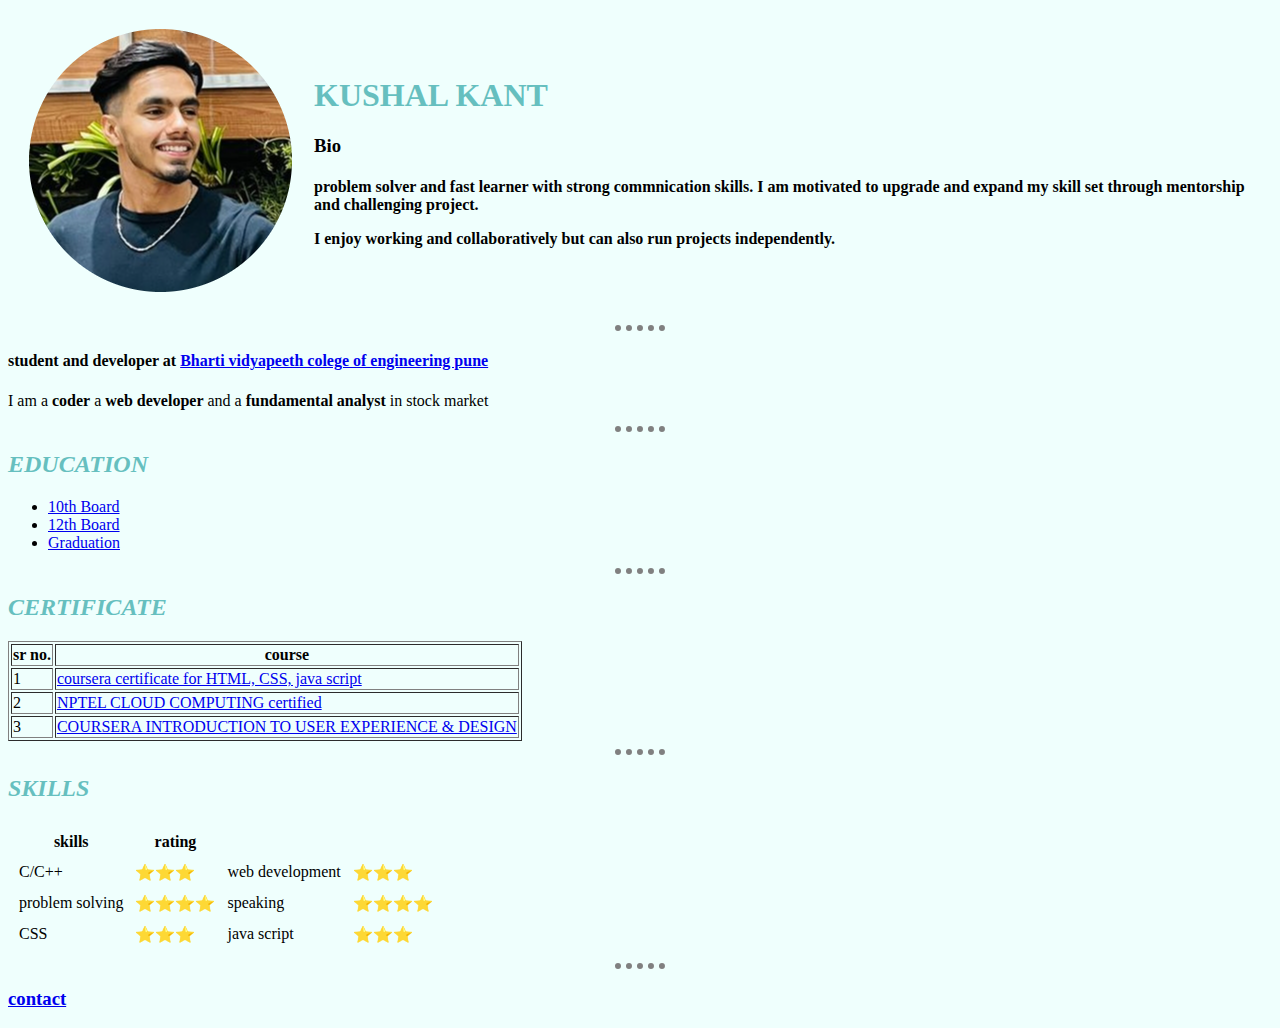
<file: index.html>
<!DOCTYPE html>
<html lang="en" dir="ltr">
  <head>
    <meta charset="utf-8">
    <title>kuhals webpage</title>
      <link rel="stylesheet" href="style.css">
    <link rel="icon" href="favicon.ico">
    
  </head>
  <body>
    <table cellspacing="20">
      <td><img src="crop_image.png"  /></td>
      <td><h1><strong>KUSHAL KANT</strong></h1>
      <h3><strong>Bio</strong></h3>
      <h4>problem solver and fast learner with strong commnication skills. I am motivated to upgrade and expand my skill set through mentorship and challenging project.
      <p>
        I enjoy working and collaboratively but can also run projects independently.
      </p></h4></td>
    </table>
<hr />
<h4>student and developer at <a href="https://bvuniversity.edu.in/"><strong>Bharti vidyapeeth colege of engineering pune</strong></a></h4>
<p>I am a <strong>coder</strong> a <strong>web developer</strong> and a <strong>fundamental analyst</strong> in stock market

</p>
<hr />
<h2><strong>EDUCATION</strong></h2>
<ul>
  <li>
    <a href="10thboard.html">10th Board</a>

  </li>
<li>
    <a href="12tboard.html">12th Board</a>
</li>
<li>
  <a href="graduation.html">Graduation</a>
</li>
</ul>
<hr>
<h2>CERTIFICATE</h2>
<table border="1">
  <thead>
    <tr>
      <th>sr no.</th>
        <th>course</th>
    </tr>
  </thead>
  <tbody>
    <tr>
  <td>1</td>
      <td><a href="Coursera_webdev.pdf">coursera certificate for HTML, CSS, java script</a> </td>
        </tr>
          <tr>
    <td>2</td>
    <td><a href="NPTEL_cloudcomputng.jpeg">NPTEL CLOUD COMPUTING certified</a></td>
  </tr>
  <tr>
    <td>3</td>
    <td><a href="Coursera user design.pdf">COURSERA INTRODUCTION TO USER EXPERIENCE & DESIGN </a></td>
  </tr>
  </tbody>
</table>
<hr>
<h2>SKILLS</h2>
<table cellspacing='10'>
<thead>
  <tr>
    <th>skills</th>
    <th>rating</th>
  </tr>
</thead>
<tbody>
  <tr>
    <td>C/C++</td>
    <td>⭐⭐⭐</td>
    <td>web development</td>
    <td>⭐⭐⭐</td>
  </tr>
  <tr>
    <td>problem solving</td>
    <td>⭐⭐⭐⭐</td>
    <td>speaking</td>
    <td>⭐⭐⭐⭐</td>
  </tr>
  <tr>
    <td>CSS</td>
    <td>⭐⭐⭐</td>
    <td>java script</td>
    <td>⭐⭐⭐</td>
  </tr>
</tbody>
</table>
<hr>
<h3><a href="contact_me.html"><strong>contact</strong</a></h3>
  </body>
</html>
</file>
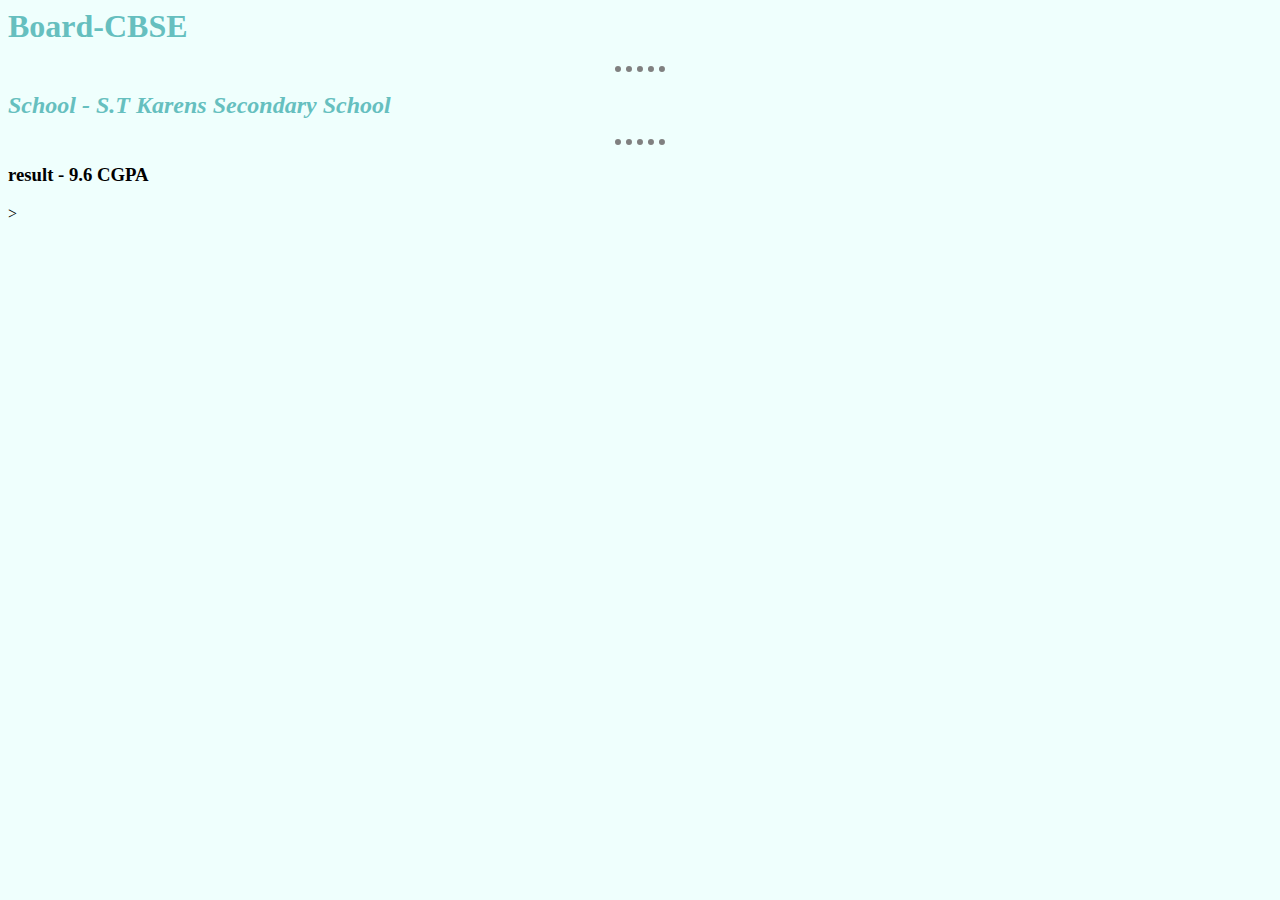
<file: 10thboard.html>
<!DOCTYPE <html></html>
<html lang="en" dir="ltr">
  <head>
    <meta charset="utf-8">
    <title>10th Board</title>
<link rel="stylesheet" href="style.css">
 <link rel="icon" href="favicon.ico">
  </head>
  <body>
    <h1>Board-CBSE</h1>
    <hr>
    <h2>School - <strong>S.T Karens Secondary School</strong></h2>
    <hr>
    <h3>
      result - <strong>9.6</strong> CGPA
    </h3>


  </<body>

</body>>
</html>
</file>
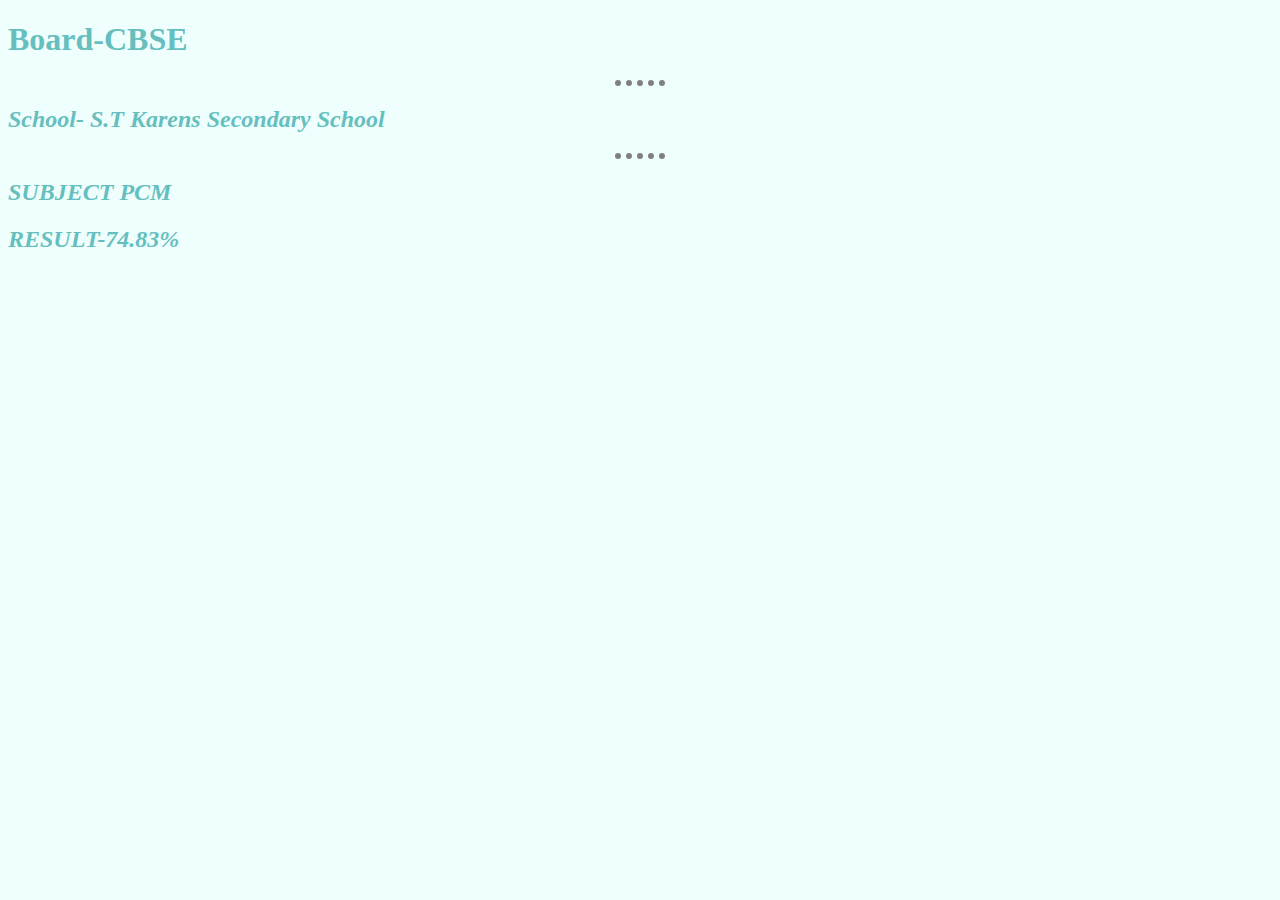
<file: 12tboard.html>
<!DOCTYPE html>
<html lang="en" dir="ltr">
  <head>
    <meta charset="utf-8">
    <title>12th Board</title>
    <link rel="stylesheet" href="style.css">
     <link rel="icon" href="favicon.ico">
  </head>
  <body>
    <h1>Board-CBSE</h1>
    <hr>
    <h2>School- <strong>S.T Karens Secondary School</strong></h2>
    <hr>
    <h2>SUBJECT <strong>PCM</strong></h2>
    <h2>RESULT-74.83%</h2>
  </body>
</html>
</file>
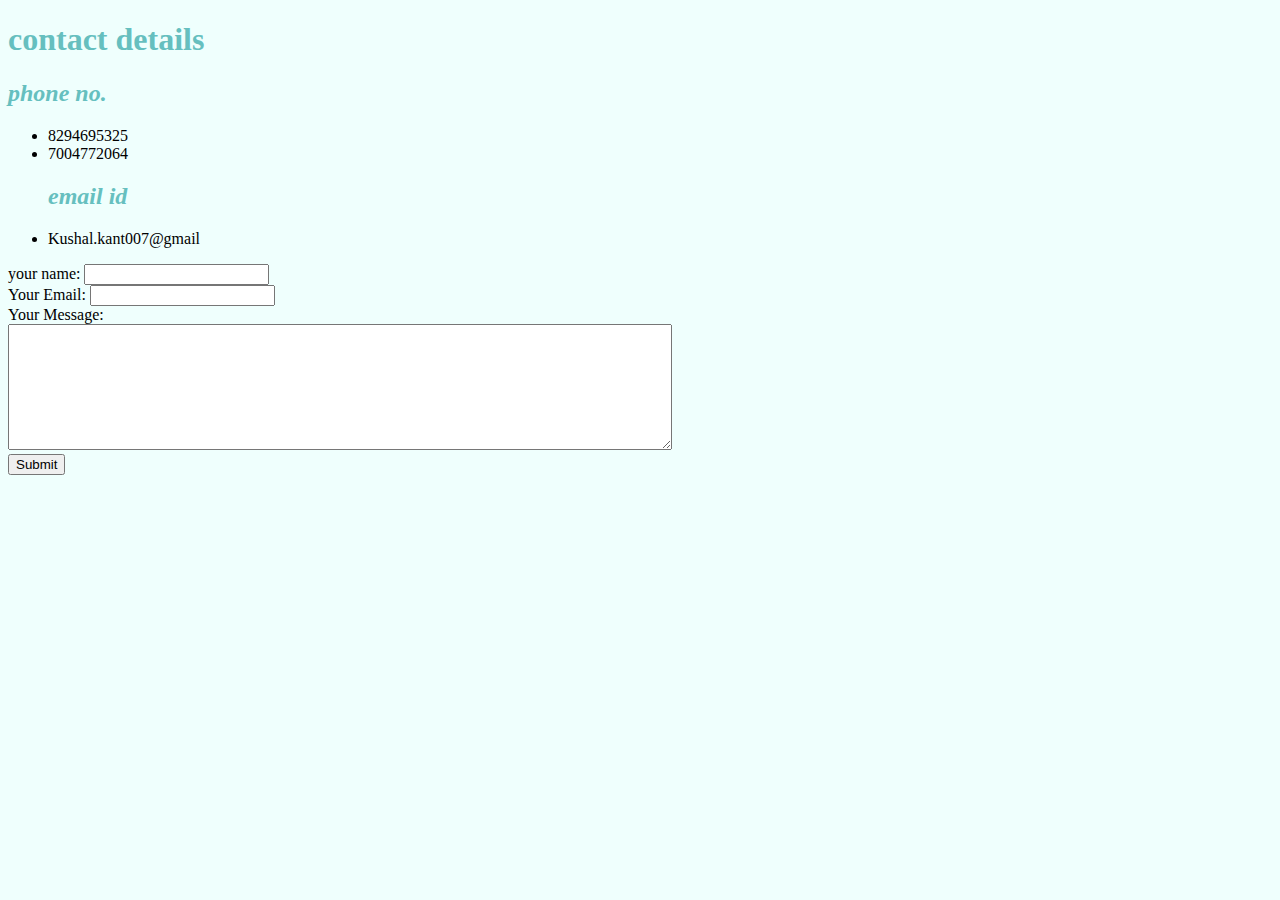
<file: contact_me.html>
<!DOCTYPE html>
<html lang="en" dir="ltr">
  <head>
    <meta charset="utf-8">
    <title>kuhals webpage</title>
    <link rel="stylesheet" href="style.css">
     <link rel="icon" href="favicon.ico">
  </head>
  <body>
<h1><strong>contact details</strong></h1>
<h2>phone no.</h2><ul>
  <li>
    8294695325
  </li>
  <li>
    7004772064
  </li>
</ul>
<ul>
  <h2>email id</h2>
  <li>Kushal.kant007@gmail</li>
</ul>
<form class="" action="mailto:kushal.kant007@gmail.com" method="post">
  <label>your name: </label>
  <input type="text"><br>
  <label for="email">Your Email:</label>
  <input type="email" name="" value=""><br>
  <label for="text">Your Message: </label><br>
  <textarea name="name" rows="8" cols="80"></textarea><br>
  <input type="submit" name="Submit">
</form>
</body>
</html>
</file>
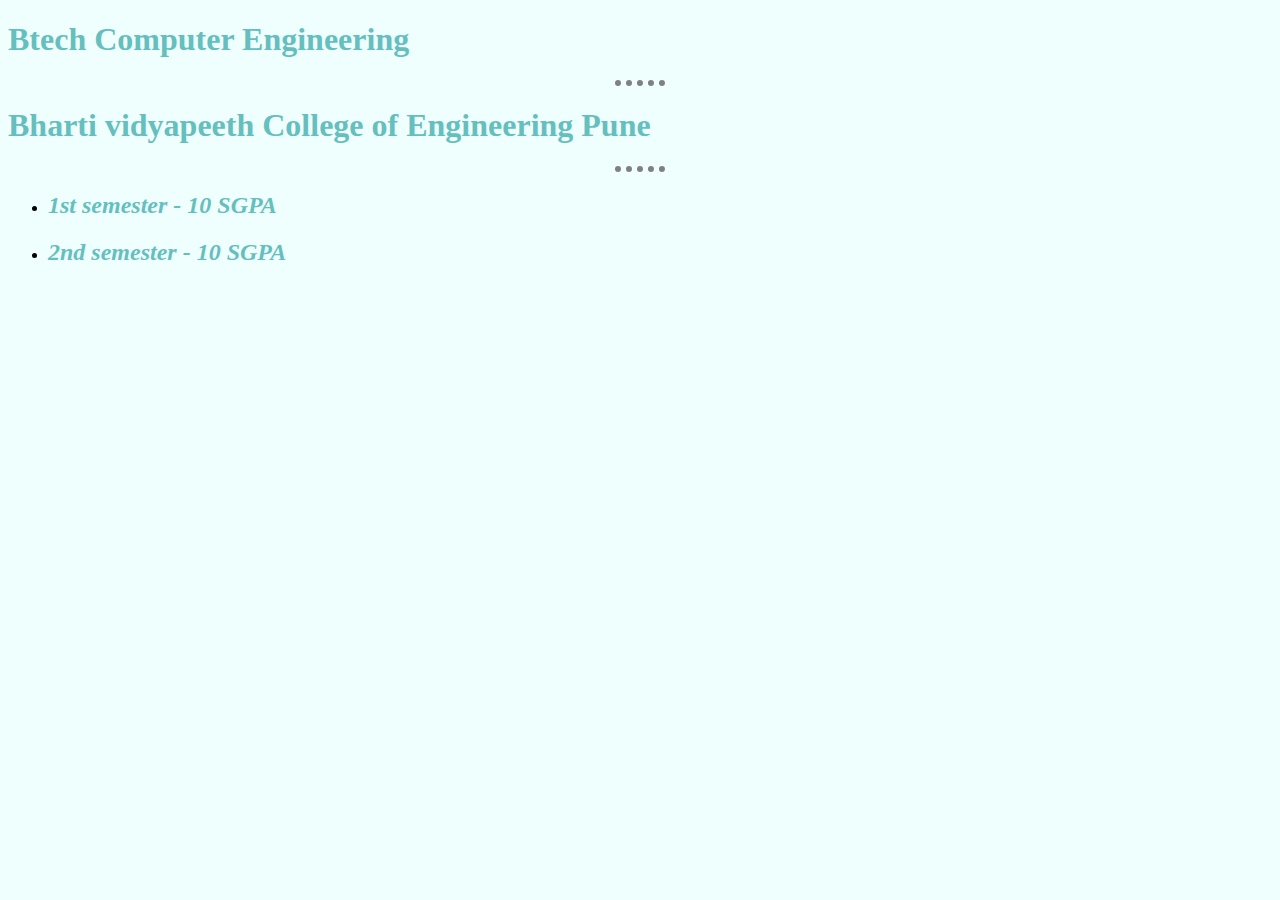
<file: graduation.html>
<!DOCTYPE html>
<html lang="en" dir="ltr">
  <head>
    <meta charset="utf-8">
    <title>KUSHAL webpage</title>
    <link rel="stylesheet" href="style.css">
     <link rel="icon" href="favicon.ico">
  </head>
  <body>
    <h1>Btech Computer Engineering</h1>
    <hr>
    <h1>Bharti vidyapeeth College of Engineering Pune</h1>
    <hr>
    <ul>
  <li><h2> 1st semester - 10 SGPA </h2></li>
<li><h2>2nd semester - 10 SGPA</h2>

</li>
    </ul>



    
  </body>
</html>
</file>
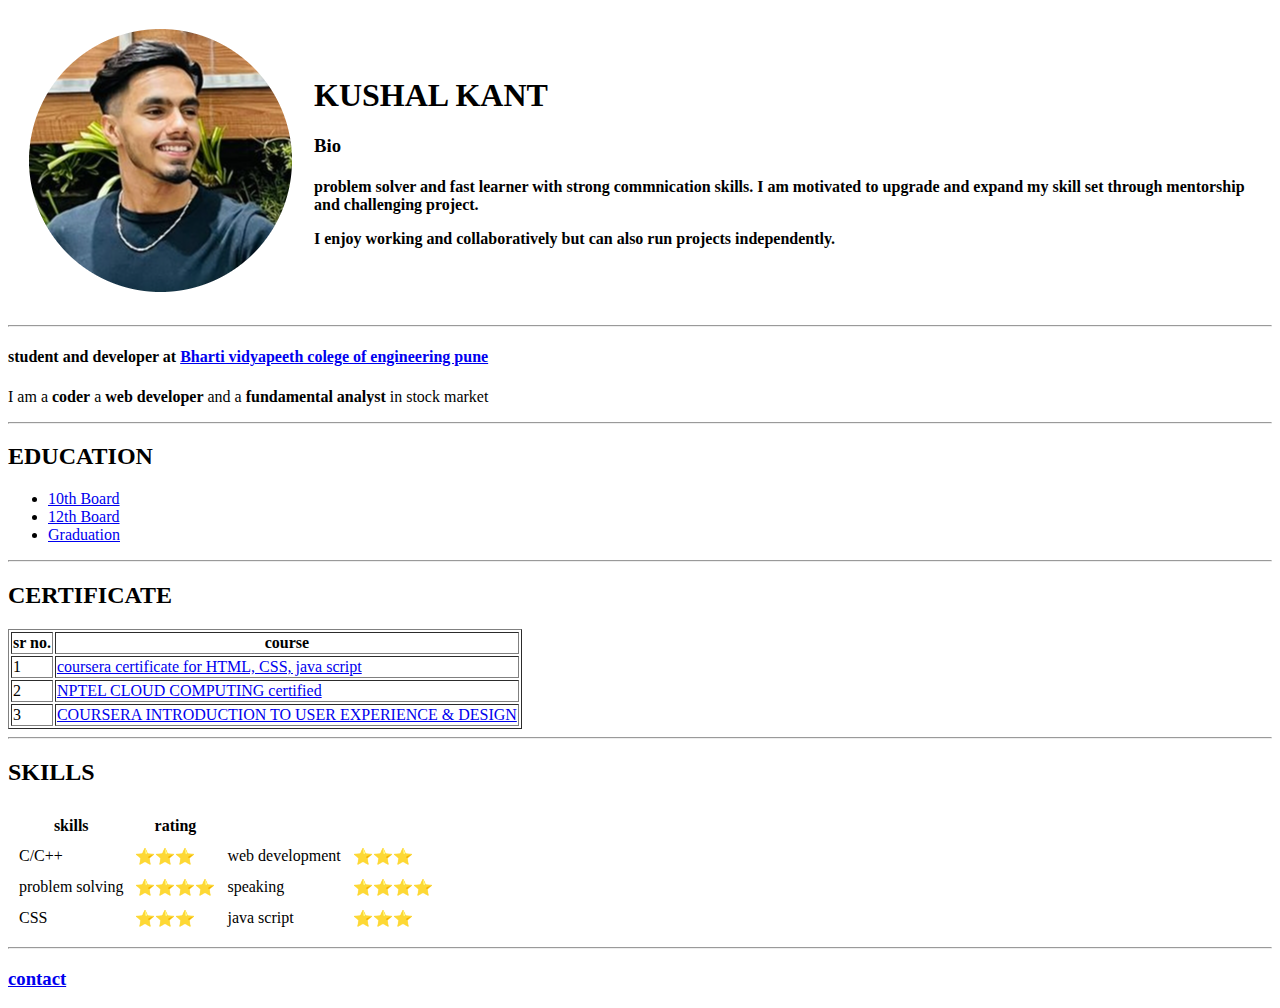
<file: README.html>
<!DOCTYPE html>
<html lang="en" dir="ltr">
  <head>
    <meta charset="utf-8">
    <title>kuhals webpage</title>
  </head>
  <body>
    <table cellspacing="20">
      <td><img src="crop_image.png"  /></td>
      <td><h1><strong>KUSHAL KANT</strong></h1>
      <h3><strong>Bio</strong></h3>
      <h4>problem solver and fast learner with strong commnication skills. I am motivated to upgrade and expand my skill set through mentorship and challenging project.
      <p>
        I enjoy working and collaboratively but can also run projects independently.
      </p></h4></td>
    </table>
<hr />
<h4>student and developer at <a href="https://bvuniversity.edu.in/"><strong>Bharti vidyapeeth colege of engineering pune</strong></a></h4>
<p>I am a <strong>coder</strong> a <strong>web developer</strong> and a <strong>fundamental analyst</strong> in stock market

</p>
<hr />
<h2><strong>EDUCATION</strong></h2>
<ul>
  <li>
    <a href="10thboard.html">10th Board</a>

  </li>
<li>
    <a href="12tboard.html">12th Board</a>
</li>
<li>
  <a href="Graduation.html">Graduation</a>
</li>
</ul>
<hr>
<h2>CERTIFICATE</h2>
<table border="1">
  <thead>
    <tr>
      <th>sr no.</th>
        <th>course</th>
    </tr>
  </thead>
  <tbody>
    <tr>
  <td>1</td>
      <td><a href="coursera_webdev.pdf">coursera certificate for HTML, CSS, java script</a> </td>
        </tr>
          <tr>
    <td>2</td>
    <td><a href="NPTEL_cloudcomputng.jpeg">NPTEL CLOUD COMPUTING certified</a></td>
  </tr>
  <tr>
    <td>3</td>
    <td><a href="coursera user design.pdf">COURSERA INTRODUCTION TO USER EXPERIENCE & DESIGN </a></td>
  </tr>
  </tbody>
</table>
<hr>
<h2>SKILLS</h2>
<table cellspacing='10'>
<thead>
  <tr>
    <th>skills</th>
    <th>rating</th>
  </tr>
</thead>
<tbody>
  <tr>
    <td>C/C++</td>
    <td>⭐⭐⭐</td>
    <td>web development</td>
    <td>⭐⭐⭐</td>
  </tr>
  <tr>
    <td>problem solving</td>
    <td>⭐⭐⭐⭐</td>
    <td>speaking</td>
    <td>⭐⭐⭐⭐</td>
  </tr>
  <tr>
    <td>CSS</td>
    <td>⭐⭐⭐</td>
    <td>java script</td>
    <td>⭐⭐⭐</td>
  </tr>
</tbody>
</table>
<hr>
<h3><a href="C:\Users\HP\Desktop\web development\contact_me.html"><strong>contact</strong</a></h3>
  </body>
</html>
</file>
<file: style.css>
body{
  background-color: #EFFFFD;

  }
  hr{
    border-style: none;
    border-top-style: dotted;
    border-color: grey;
    border-width: 6px;
    width: 4%;

  }
  h1{
    color:  #66BFBF;
}
  h2{
    color:  #66BFBF;
    font-style: italic;
    }
</file>
